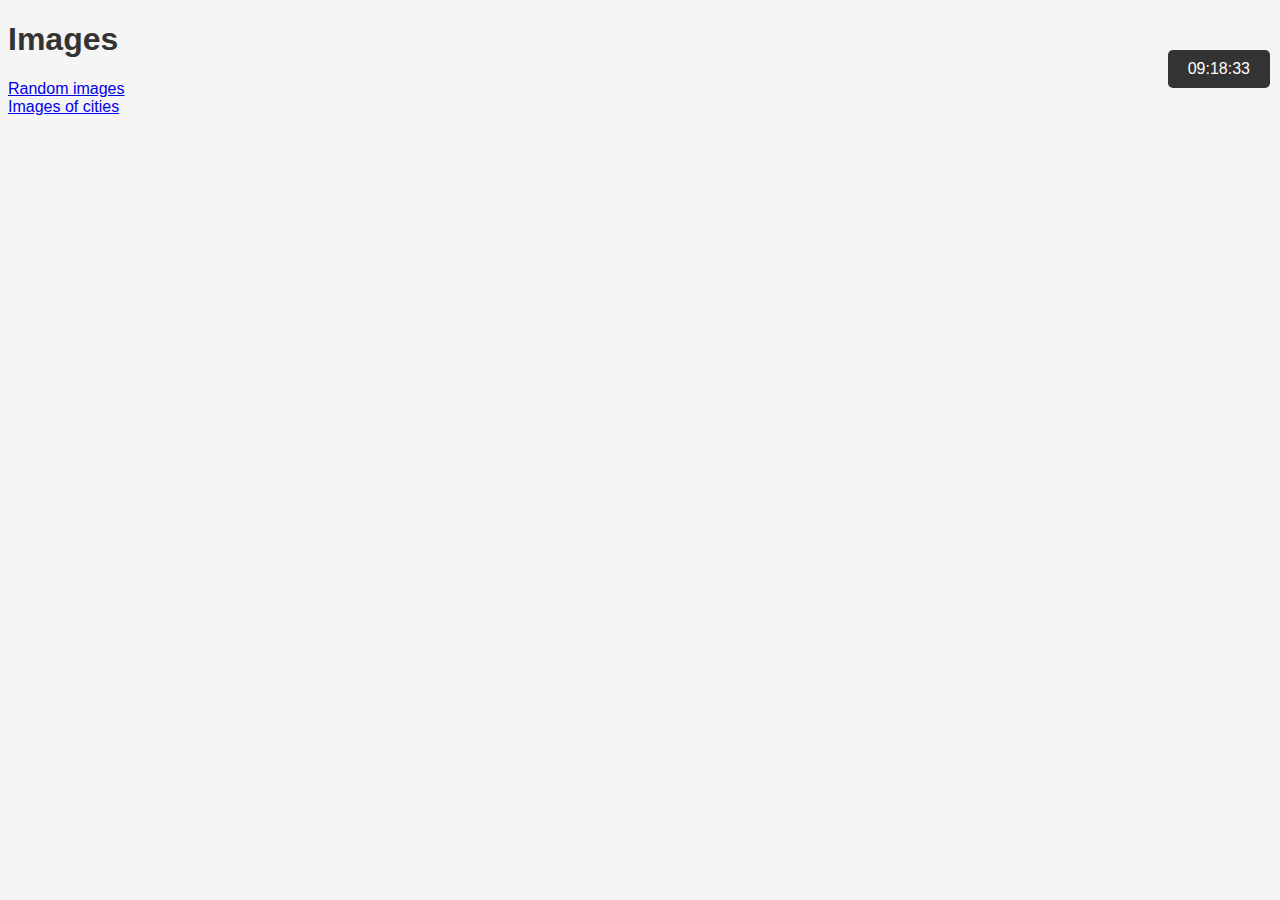
<file: index.html>
<!DOCTYPE html>
<html lang="en">
<head>
    <meta charset="UTF-8">
    <meta name="viewport" content="width=device-width, initial-scale=1.0">
	<link rel="stylesheet" href="styles/style1.css">
	<link rel="stylesheet" href="styles/style2.css">
	<link rel="stylesheet" href="styles/style3.css">
	<link rel="stylesheet" href="styles/clock.css">
    <title>Images</title>
</head>
<body>
    <div class="clock" id="clock"></div>
    <h1>Images</h1>
	<a href="images_random.html">Random images</a>
	</br>
	<a href="images_city.html">Images of cities</a>
	<script src="scripts/clock.js"></script>
</body>
</html>
</file>
<file: styles/style1.css>
img {
	width: 500px;
}
</file>
<file: styles/style2.css>
body {
    font-family: Arial, sans-serif; 
    background-color: #f5f5f5; 
    color: #333;
}
</file>
<file: styles/style3.css>
h2 {
	color: blue;
}
</file>
<file: styles/clock.css>
/*Clock style*/
.clock {
    text-decoration: none;
    padding: 10px 20px;
    background-color: #333;
    color: white;
    border: none;
    border-radius: 5px;
    position: absolute; 
    top: 50px; 
    right: 10px;
}
</file>
